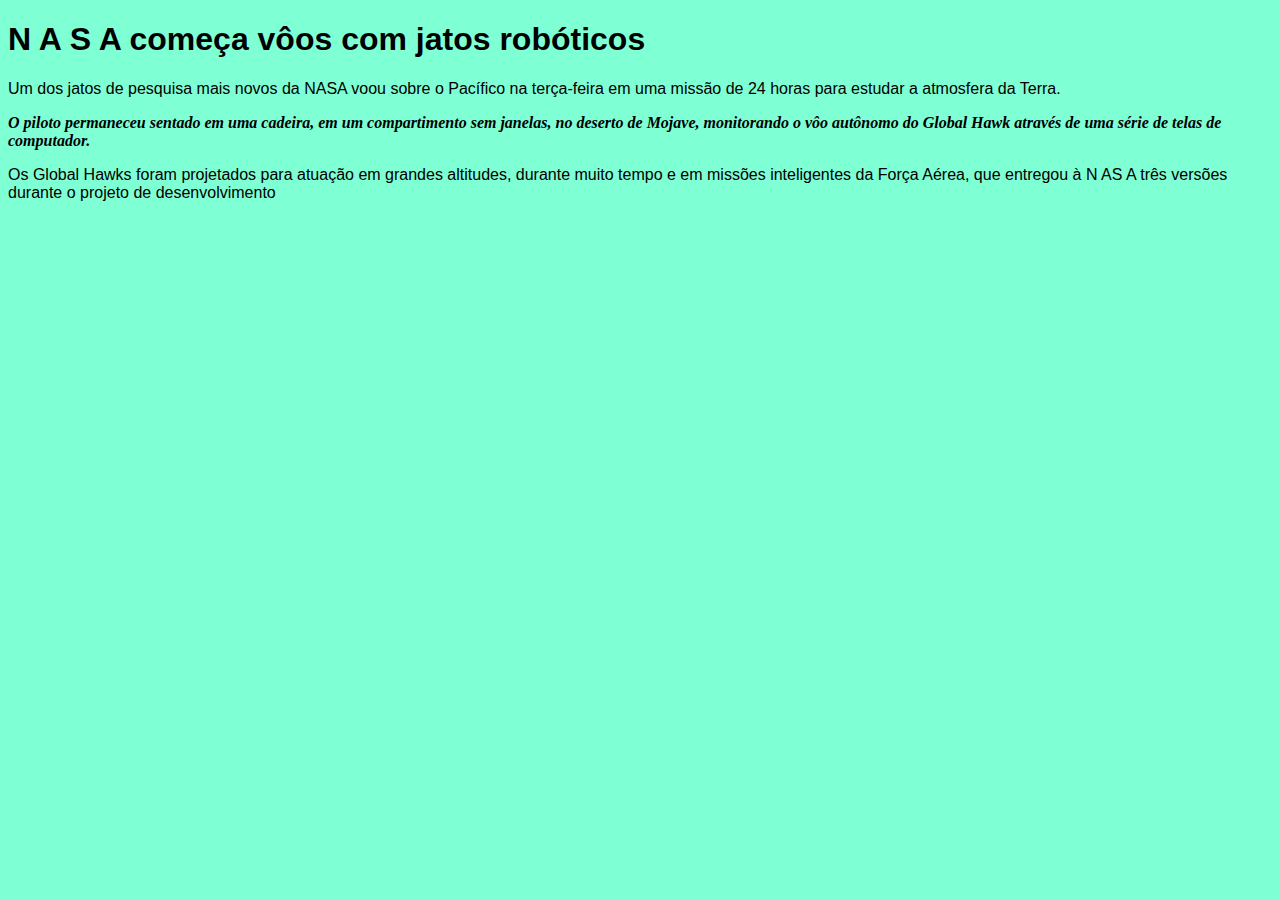
<file: componente1/aula02/index.html>
<!DOCTYPE html>
<html lang="en">

<head>
    <meta charset="UTF-8">
    <meta name="viewport" content="width=device-width, initial-scale=1.0">
    <title>Aula 02 - Introdução ao CSS</title>



    <style type="text/css">
        em {
            font-weight: bold;
            color: black;
        }

        h1 {
            font-family: tahoma, helvetica, sans-serif;
        }

        p {
            font-size: 12pt;
            font-family: arial, sans-serif;
        }
        body{
            background-color: aquamarine;
        }

    </style>
</head>



<body>
    <h1>N A S A começa vôos com jatos robóticos</h1>

    <p>Um dos jatos de pesquisa mais novos da NASA voou sobre o
        Pacífico na terça-feira em uma missão de 24 horas para estudar a
        atmosfera da Terra.</p>

    <em>O piloto permaneceu sentado em uma cadeira, em um
        compartimento sem janelas, no deserto de Mojave, monitorando o
        vôo autônomo do Global Hawk através de uma série de telas de
        computador.</em>

    <p>Os Global Hawks foram projetados para atuação em grandes
        altitudes, durante muito tempo e em missões inteligentes da Força
        Aérea, que entregou à N AS A três versões durante o projeto de
        desenvolvimento</p>
</body>

</html>
</file>
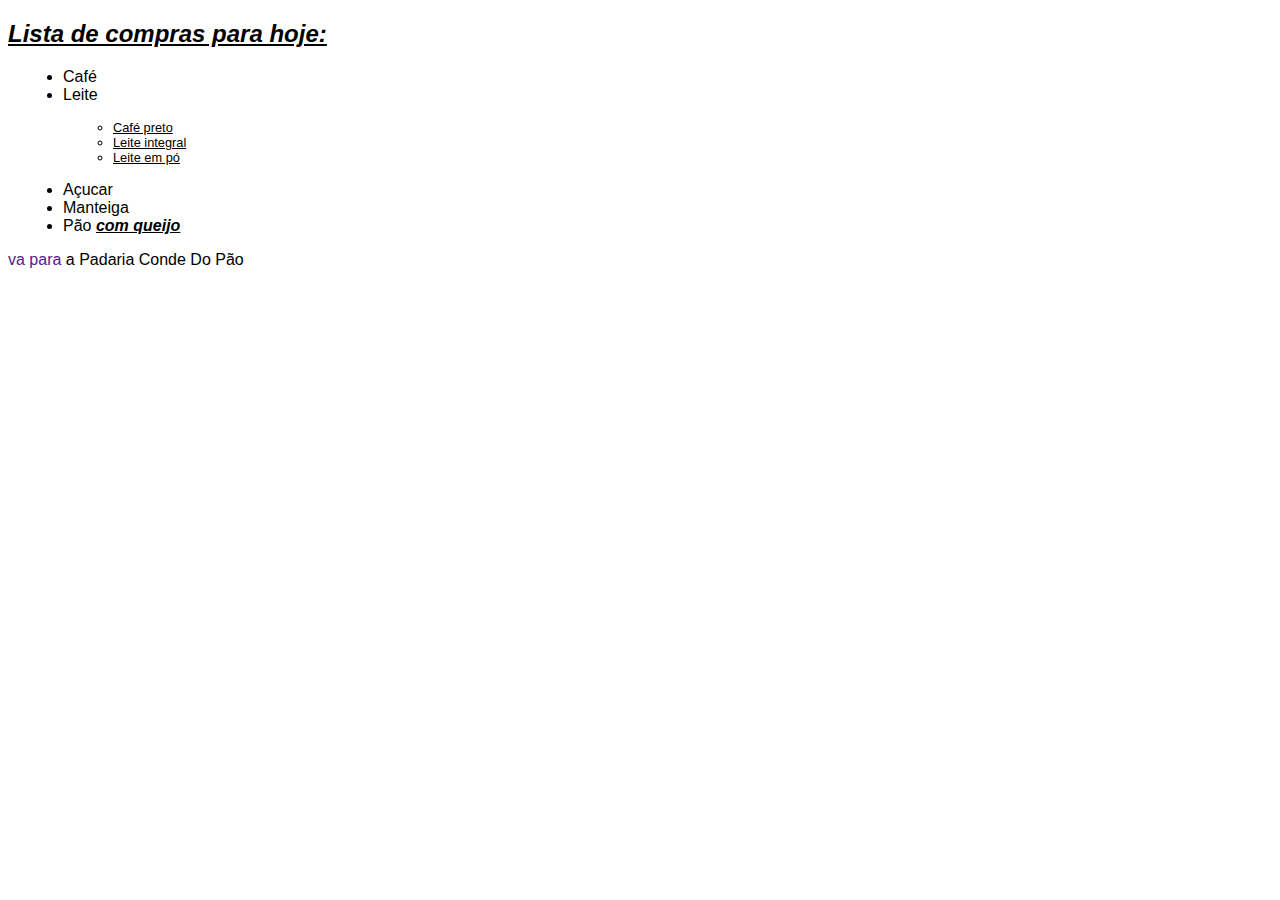
<file: componente1/desafio01/index.html>
<!DOCTYPE html>
<html lang="en">

<head>
    <meta charset="UTF-8">
    <meta name="viewport" content="width=device-width, initial-scale=1.0">
    <title>Exemplo CCS 01</title>

    <link rel = "stylesheet"  href = "style.css" />
</head>

<body>

    <h2><u><em>Lista de compras para hoje:</em></u></h2>
    <ul>
        <li>Café</li>
        <li>Leite</li>
    </ul>
    <ul>
        <ul>
        <li>Café preto</li>
        <li>Leite integral</li>
        <li>Leite em pó</li>
       </ul>
    </ul>
    <ul>
    <li>Açucar</li>
    <li>Manteiga</li>
    <li>Pão <em>com queijo</em></li>
    </ul>
   <a
href="">va para</a> a Padaria Conde Do Pão
</body>

</html>
</file>
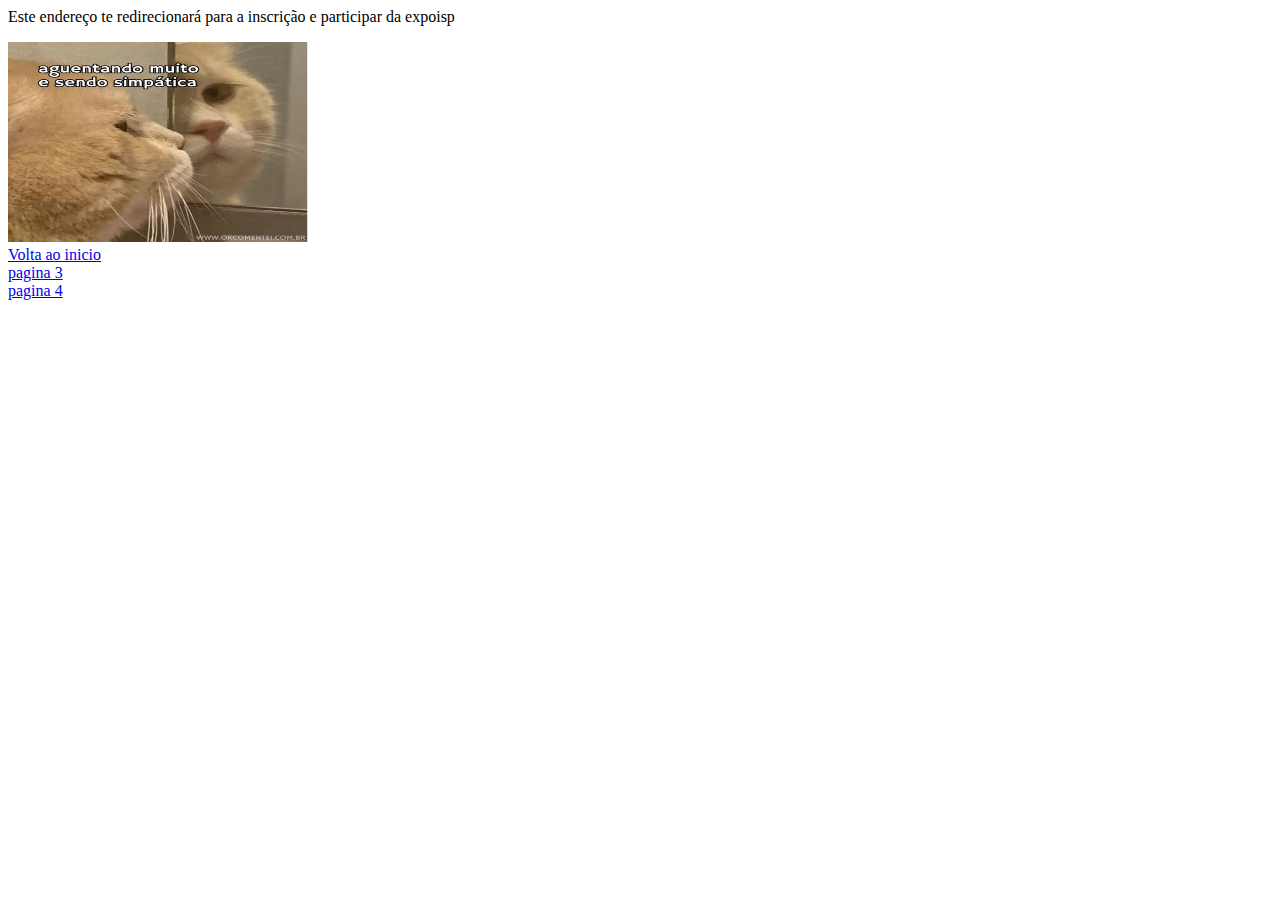
<file: componente1/aula01/pagina2.html>
<!DOCTYPE html>
<html lang="pt-br">
<head>
    <meta charset="UTF-8">
    <meta name="viewport" content="width=device-width, initial-scale=1.0">
    <title>Página 2</title>
</head>
<body>
    Este endereço te redirecionará para a inscrição e participar da expoisp
    <p></p>
    <img src="imagem/memes-engracados-42-1024x1024.webp" alt=""width= "300" height="200">
    <a href="www.expoispbrasil.com.br/events/101"></a><br>
    <a href="index.html">Volta ao inicio</a><br>

    <a href="pagina3.html">pagina 3</a>
    <br>
    <a href="pagina4.html">pagina 4</a>
</body>
</html>
</file>
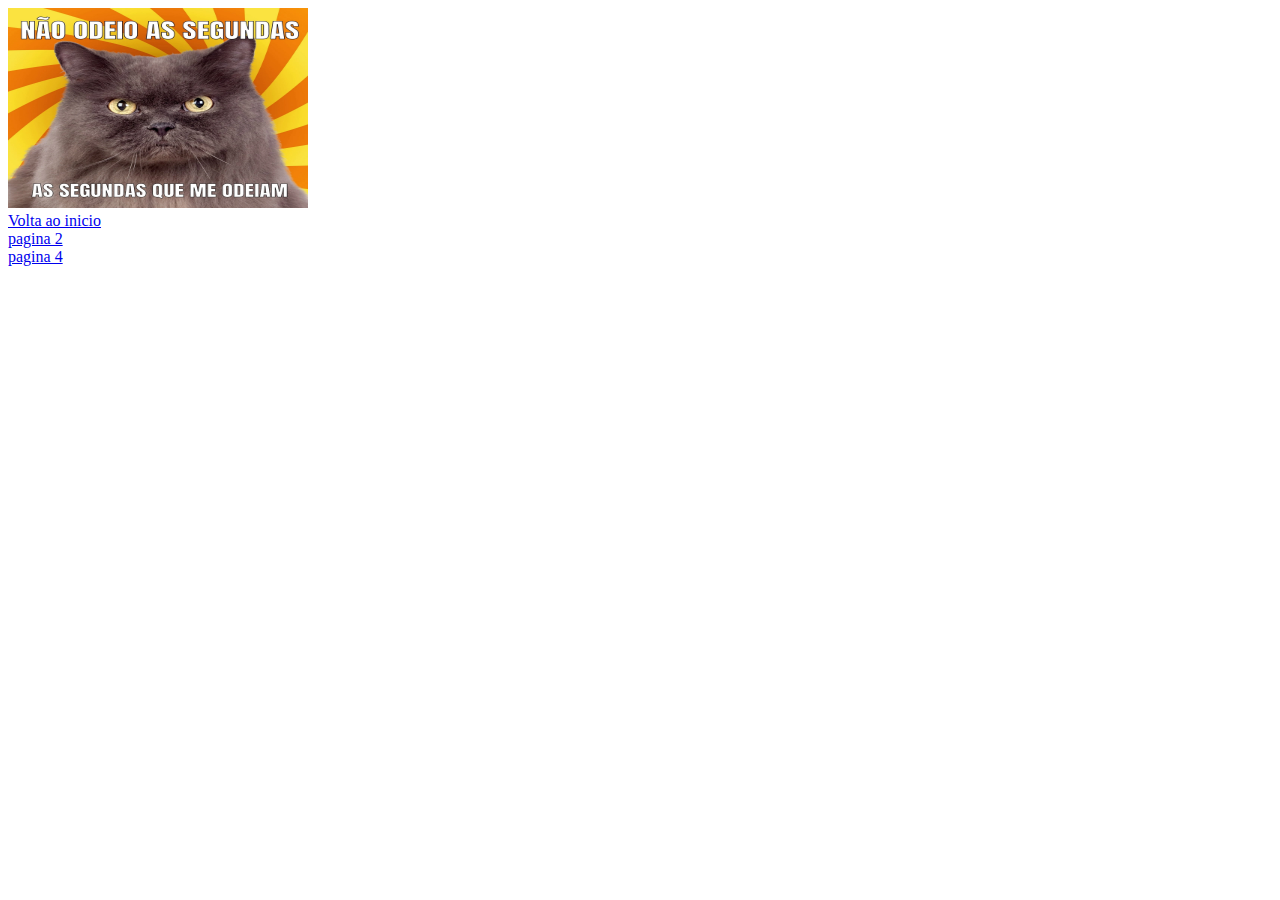
<file: componente1/aula01/pagina3.html>
<!DOCTYPE html>
<html lang="en">
<head>
    <meta charset="UTF-8">
    <meta name="viewport" content="width=device-width, initial-scale=1.0">
    <title>Pagina 3</title>
</head>
<body>
    <img src="imagem/1600w-3ztlc8rEi8U.webp" alt=""width= "300" height="200"><br>
    <a href="index.html">Volta ao inicio</a><br>
    <a href="pagina2.html">pagina 2</a><br>
    <a href="pagina4.html">pagina 4</a>
</body>
</html>
</file>
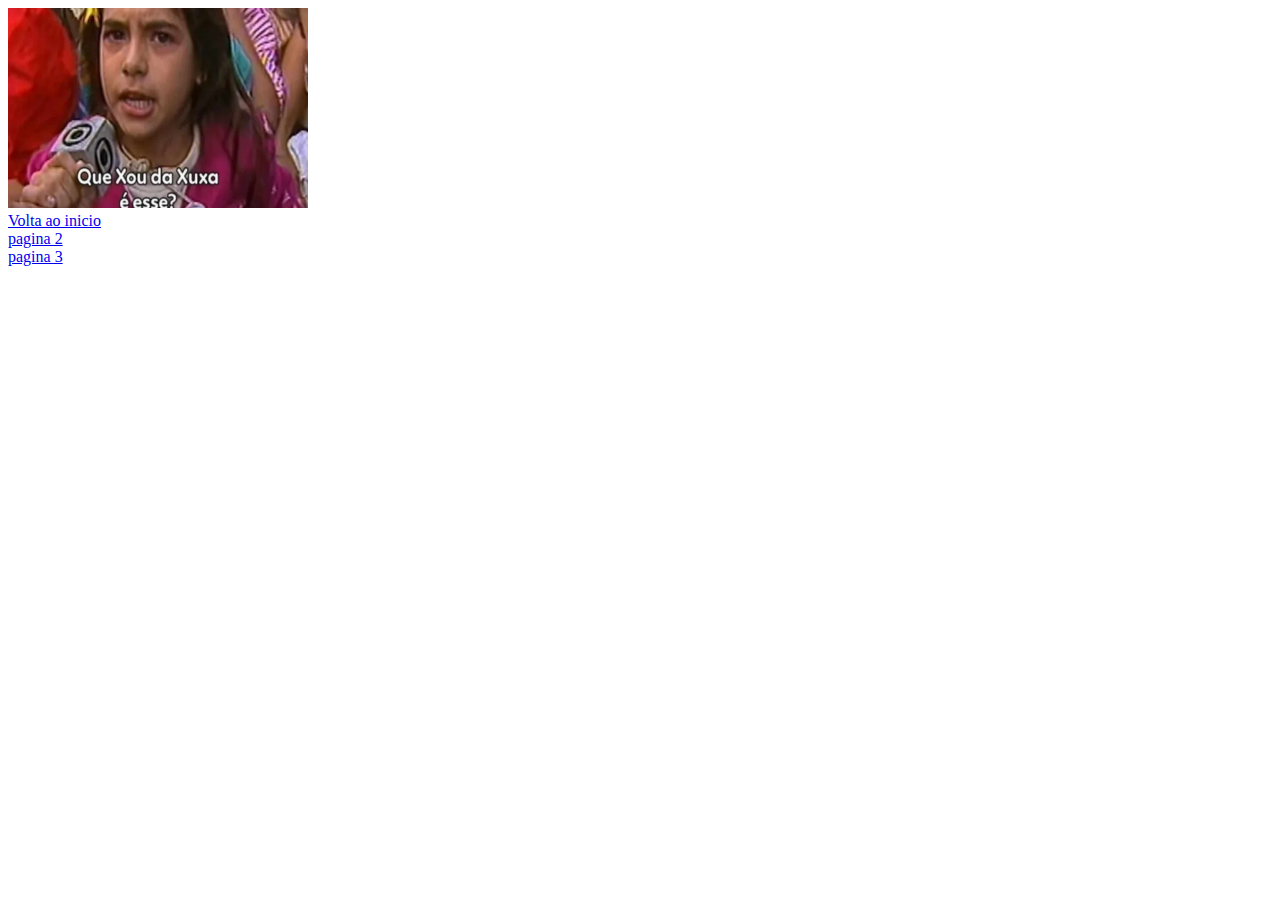
<file: componente1/aula01/pagina4.html>
<!DOCTYPE html>
<html lang="en">
<head>
    <meta charset="UTF-8">
    <meta name="viewport" content="width=device-width, initial-scale=1.0">
    <title>pagina 4</title>
</head>
<body>
    <img src="imagem/meme-que-Xou-da-Xuxa.jpg" alt=""width= "300" height="200"><br>
    <a href="index.html">Volta ao inicio</a><br>
    <a href="pagina2.html">pagina 2</a><br>
    <a href="pagina3.html">pagina 3</a><br>
</body>
</html>
</file>
<file: componente1/desafio01/style.css>
body {
    font-family: arial, helvetica, sans-serif;
}

a {
    text-decoration: none;
}

a:hover {
    text-decoration: underline;
    background-color:gray;
    color: blue;
}

li em {
    font-weight: bold;
}

h1,
em {
    text-decoration: underline;
}

ul {
    margin-left: 15px;
}

ul ul {
    font-size: .8em;
    text-decoration: underline;
    margin-left: 10px;
}
</file>
